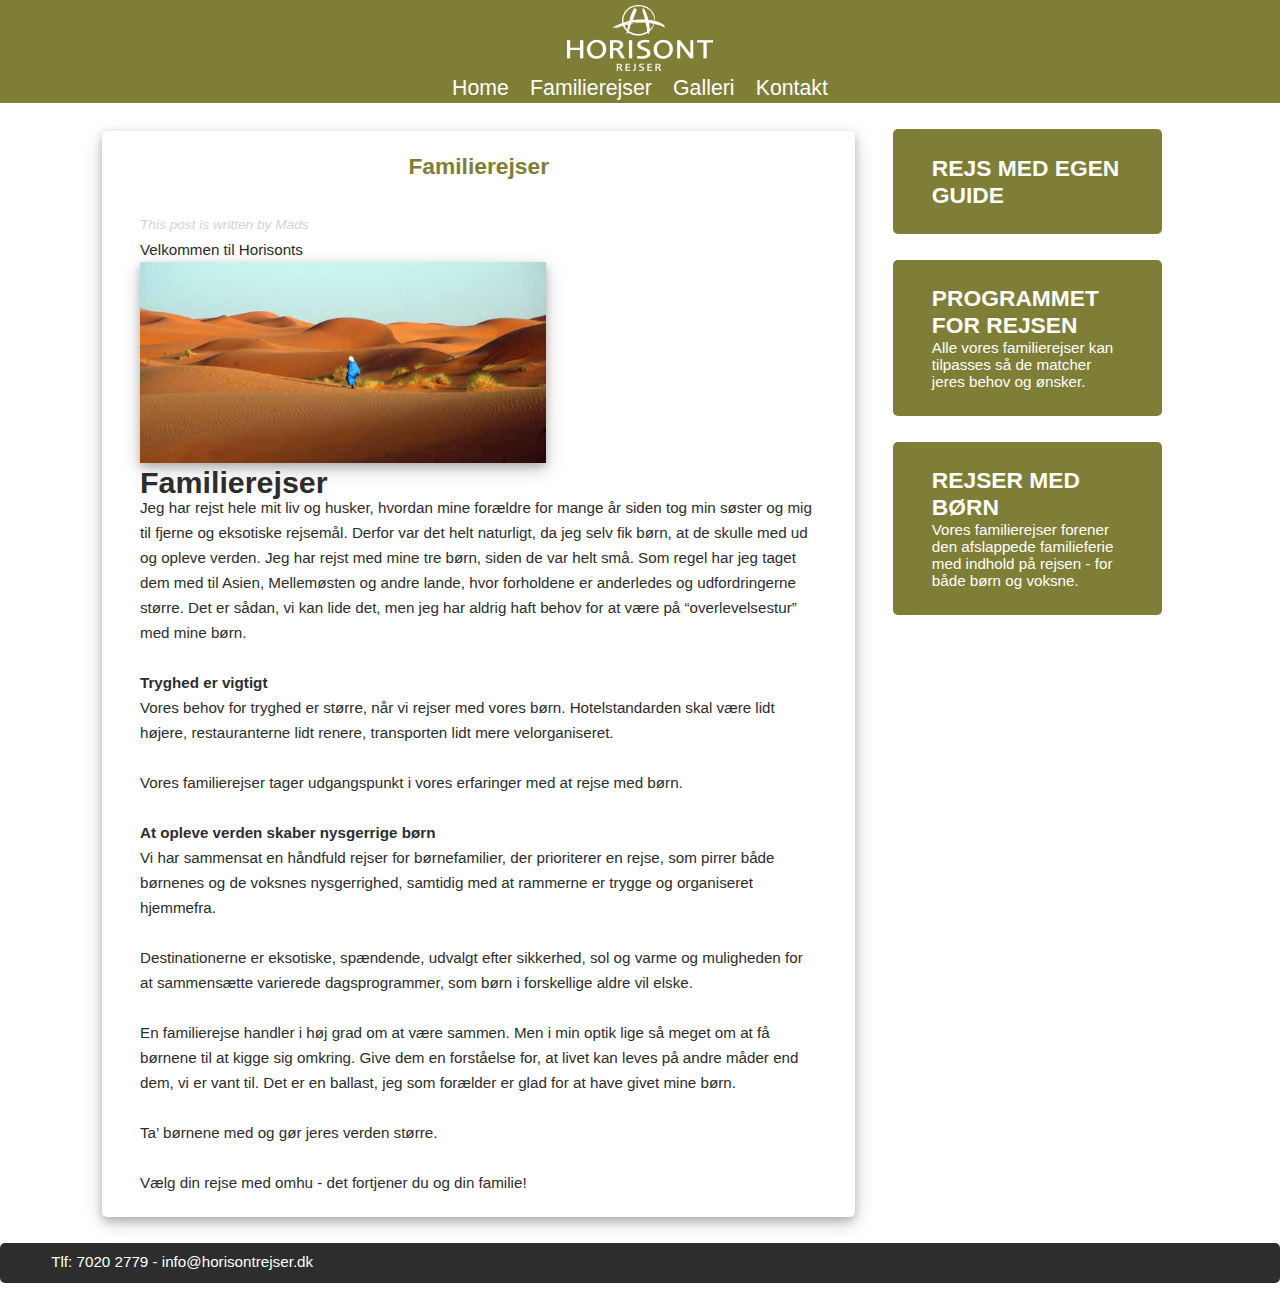
<file: index.html>
<!doctype html>
<html land="da">

<head>
    <meta charset="UTF-8">
    <meta name="viewport" content="width=device-width, minimum-scale=1.0">
    <link rel="stylesheet" href="css/style.css">
    <meta name="description" content="Horisont Rejser">
</head>


<body class="body">

    <!-- Navigation -->
    <header>
        <section id="logo-burger">
            <a id="logo" href="index.html"><img src="images/horisont-rejser-logo-top.png" alt="logo"></a>
            <label for="toggle">&#9776;</label>
        </section>
        <nav>
            <input type="checkbox" id="toggle" class="hidden">
            <!-- This has to be outside of #logo-burger to work. #main-nav cannot be selected when this is in a container -->
            <ul id="main-nav">
                <li><a href="index.html">Home</a></li>
                <li><a href="familierejser.html">Familierejser</a></li>
                <li><a href="#">Galleri</a></li>
                <li><a href="#">Kontakt</a></li>
            </ul>
        </nav>
    </header>


    <div class="maincontent">
        <div class="content">
            <article class="topcontent">
                <header class="article-header">
                    <h2><a href="familjerejser.html" title="">Familierejser</a></h2>

                </header>

                <section>
                    <p class="post-info">This post is written by Mads</p>
                </section>

                <content>

                    <div class="desc">Velkommen til Horisonts</div>

                    <img src="images/marokko-oerken.jpg" alt="Billede af Marokko ørken" class="article-image">

                    <h1 class="forside-article">Familierejser</h1>

                    <p class="forside-article">Jeg har rejst hele mit liv og husker, hvordan
                        mine forældre for mange år siden tog min
                        søster og mig til fjerne og eksotiske rejsemål.
                        Derfor var det helt naturligt, da jeg selv fik
                        børn, at de skulle med ud og opleve verden.
                        Jeg har rejst med mine tre børn, siden de var
                        helt små. Som regel har jeg taget dem med til
                        Asien, Mellemøsten og andre lande, hvor forholdene
                        er anderledes og udfordringerne større.
                        Det er sådan, vi kan lide det, men jeg har aldrig
                        haft behov for at være på “overlevelsestur”
                        med mine børn.</p><br>
                    <h4 class="forside-article">Tryghed er vigtigt</h4>
                    <p class="forside-article">Vores behov for tryghed er større, når vi rejser
                        med vores børn. Hotelstandarden skal være lidt
                        højere, restauranterne lidt renere, transporten
                        lidt mere velorganiseret.<br><br>
                        Vores familierejser tager udgangspunkt i vores
                        erfaringer med at rejse med børn. </p><br>
                    <h4 class="forside-article">At opleve verden skaber nysgerrige børn</h4>
                    <p class="forside-article">Vi har sammensat en håndfuld rejser for
                        børnefamilier, der prioriterer en rejse, som
                        pirrer både børnenes og de voksnes nysgerrighed,
                        samtidig med at rammerne er trygge og
                        organiseret hjemmefra.<br><br>
                        Destinationerne er eksotiske, spændende,
                        udvalgt efter sikkerhed, sol og varme og
                        muligheden for at sammensætte varierede
                        dagsprogrammer, som børn i forskellige aldre
                        vil elske.<br><br>
                        En familierejse handler i høj grad om at være
                        sammen. Men i min optik lige så meget om at
                        få børnene til at kigge sig omkring. Give dem
                        en forståelse for, at livet kan leves på andre
                        måder end dem, vi er vant til. Det er en ballast,
                        jeg som forælder er glad for at have givet mine
                        børn.<br><br>
                        Ta’ børnene med og gør jeres verden større.<br><br>
                        Vælg din rejse med omhu
                        - det fortjener du og din familie!</p>
                </content>
            </article>
        </div>
    </div>

    <aside class="top-sidebar">
        <article>
            <h2>REJS MED EGEN GUIDE</h2>
        </article>
    </aside>

    <aside class="middle-sidebar">
        <article>
            <h2>PROGRAMMET FOR REJSEN</h2>
            <p>Alle vores familierejser kan tilpasses så de matcher jeres behov og
                ønsker. </p>
        </article>
    </aside>

    <aside class="top-sidebar">
        <article>
            <h2>REJSER MED BØRN</h2>
            <p>Vores familierejser forener den afslappede familieferie med
                indhold på rejsen - for både børn og voksne.</p>
        </article>
    </aside>

    <footer class="mainfooter">
        <p>Tlf: 7020 2779 - info@horisontrejser.dk</p>
    </footer>










</body>

</html>
</file>
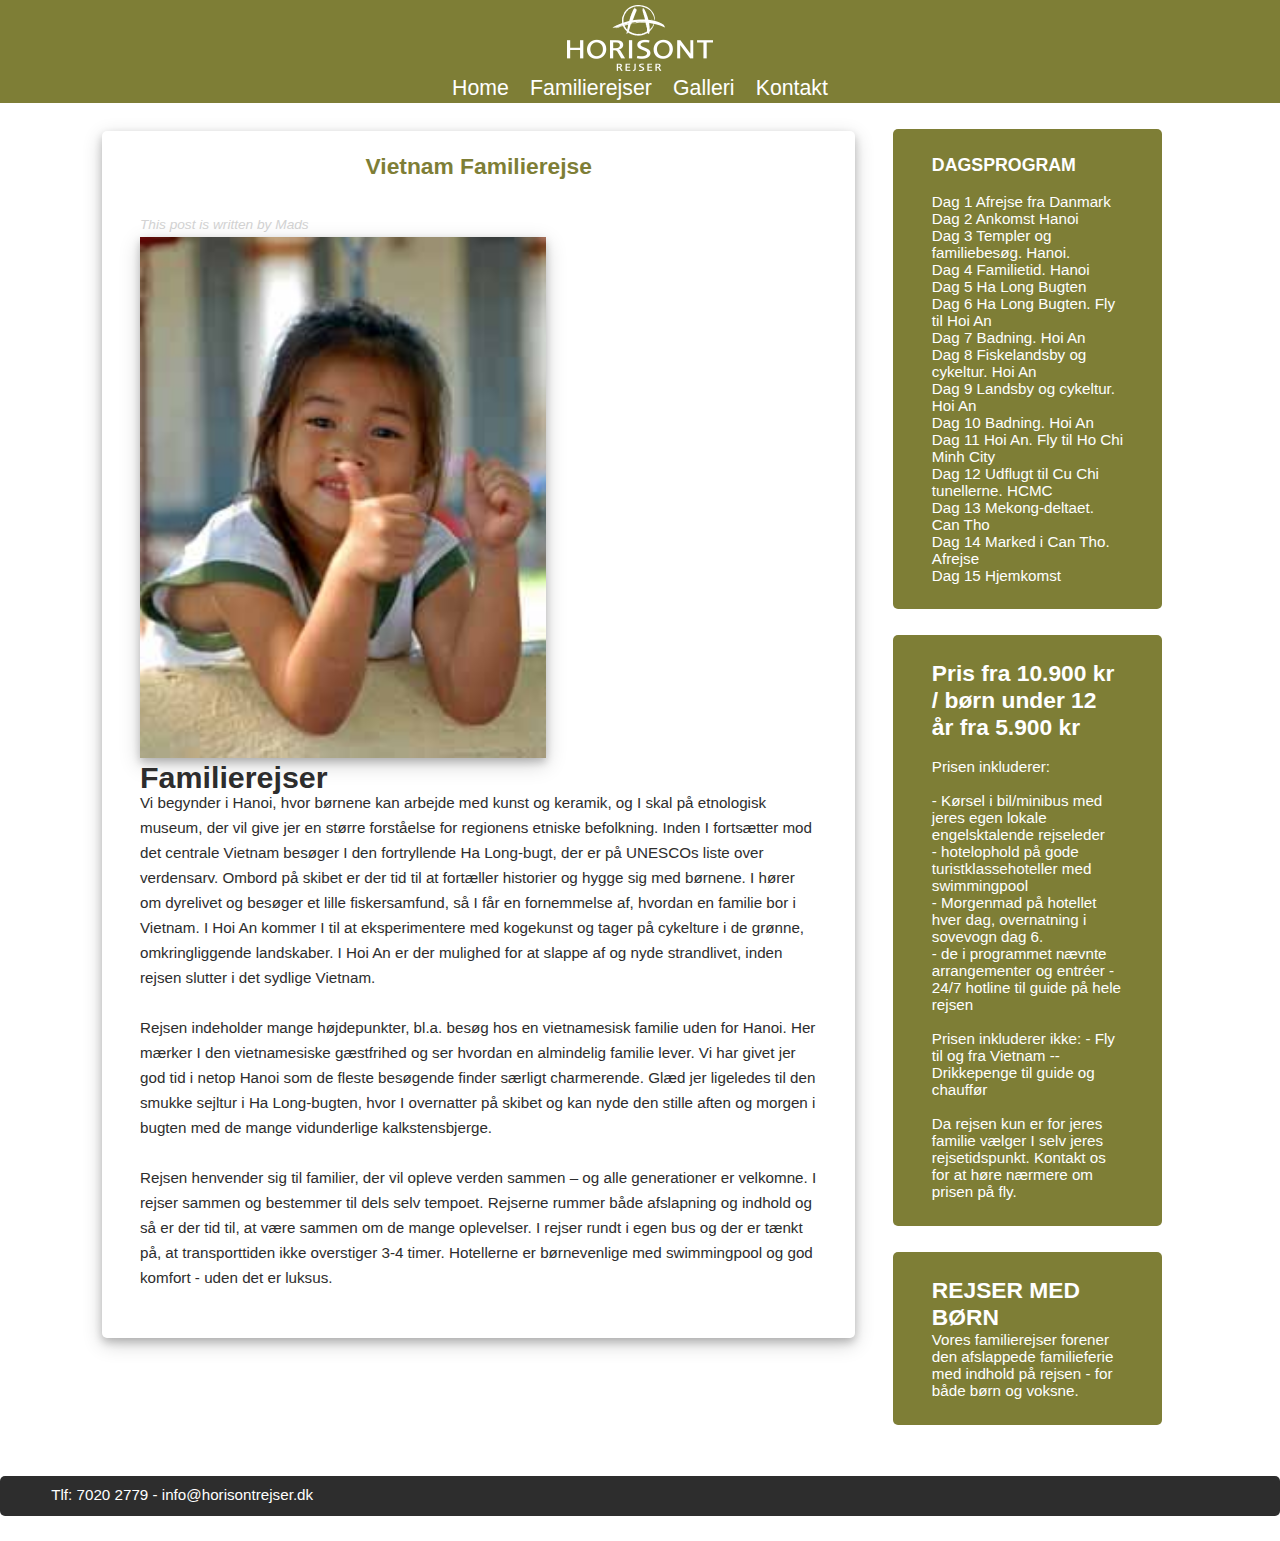
<file: familierejser.html>
<!doctype html>
<html land="da">

<head>
    <meta charset="UTF-8">
    <meta name="viewport" content="width=device-width, minimum-scale=1.0">
    <link rel="stylesheet" href="css/style.css">
    <meta name="description" content="description">
</head>


<body class="body">

    <!-- Navigation -->
    <header>
        <section id="logo-burger">
            <a id="logo" href="index.html"><img src="images/horisont-rejser-logo-top.png" alt="logo"></a>
            <label for="toggle">&#9776;</label>
        </section>
        <nav>
            <input type="checkbox" id="toggle" class="hidden">
            <!-- This has to be outside of #logo-burger to work. #main-nav cannot be selected when this is in a container -->
            <ul id="main-nav">
                <li><a href="index.html">Home</a></li>
                <li><a href="familierejser.html">Familierejser</a></li>
                <li><a href="#">Galleri</a></li>
                <li><a href="#">Kontakt</a></li>
            </ul>
        </nav>
    </header>

    <div class="maincontent">
        <div class="content">
            <article class="topcontent">
                <header class="article-header">
                    <h2><a href="familierejser.html" title="">Vietnam Familierejse</a></h2>

                </header>

                <section>
                    <p class="post-info">This post is written by Mads</p>
                <section>

                <content>

                    <img src="images/asiatisk-barn.jpg" alt="Billede af et barn" class="article-image">

                    <h1 class="forside-article">Familierejser</h1>

                    <p class="forside-article">Vi begynder i Hanoi, hvor børnene kan arbejde med
                        kunst og keramik, og I skal på etnologisk museum,
                        der vil give jer en større forståelse for regionens etniske
                        befolkning. Inden I fortsætter mod det centrale
                        Vietnam besøger I den fortryllende Ha Long-bugt,
                        der er på UNESCOs liste over verdensarv. Ombord på
                        skibet er der tid til at fortæller historier og hygge sig
                        med børnene. I hører om dyrelivet og besøger et lille
                        fiskersamfund, så I får en fornemmelse af, hvordan
                        en familie bor i Vietnam. I Hoi An kommer I til at
                        eksperimentere med kogekunst og tager på cykelture
                        i de grønne, omkringliggende landskaber. I Hoi An
                        er der mulighed for at slappe af og nyde strandlivet,
                        inden rejsen slutter i det sydlige Vietnam.<br><br>
                        Rejsen indeholder mange højdepunkter, bl.a. besøg hos
                        en vietnamesisk familie uden for Hanoi. Her mærker
                        I den vietnamesiske gæstfrihed og ser hvordan en
                        almindelig familie lever. Vi har givet jer god tid i
                        netop Hanoi som de fleste besøgende finder særligt
                        charmerende. Glæd jer ligeledes til den smukke sejltur
                        i Ha Long-bugten, hvor I overnatter på skibet og
                        kan nyde den stille aften og morgen i bugten med de
                        mange vidunderlige kalkstensbjerge.
                        <br><br>
                        Rejsen henvender sig til familier, der vil opleve verden
                        sammen – og alle generationer er velkomne. I rejser
                        sammen og bestemmer til dels selv tempoet. Rejserne
                        rummer både afslapning og indhold og så er der tid
                        til, at være sammen om de mange oplevelser. I rejser
                        rundt i egen bus og der er tænkt på, at transporttiden
                        ikke overstiger 3-4 timer. Hotellerne er børnevenlige
                        med swimmingpool og god komfort - uden det er
                        luksus. <br><br>
                </content>
            </article>
        </div>
    </div>

    <aside class="top-sidebar">
        <article>
           <h3>DAGSPROGRAM</h3>
            <p><br>
Dag 1 Afrejse fra Danmark<br>
Dag 2 Ankomst Hanoi<br>
Dag 3 Templer og familiebesøg. Hanoi.<br>
Dag 4 Familietid. Hanoi<br>
Dag 5 Ha Long Bugten<br>
Dag 6 Ha Long Bugten. Fly til Hoi An<br>
Dag 7 Badning. Hoi An<br>
Dag 8 Fiskelandsby og cykeltur. Hoi An<br>
Dag 9 Landsby og cykeltur. Hoi An<br>
Dag 10 Badning. Hoi An<br>
Dag 11 Hoi An. Fly til Ho Chi Minh City<br>
Dag 12 Udflugt til Cu Chi tunellerne. HCMC<br>
Dag 13 Mekong-deltaet. Can Tho<br>
Dag 14 Marked i Can Tho. Afrejse<br>
Dag 15 Hjemkomst</p>
        </article>
    </aside>

    <aside class="middle-sidebar">
        <article>
            <h2>Pris fra 10.900 kr / børn under 12 år fra 5.900 kr</h2><br>
            <p>Prisen inkluderer:<br><br>
- Kørsel i bil/minibus med jeres egen lokale engelsktalende
rejseleder<br>
- hotelophold på gode turistklassehoteller med swimmingpool<br>
- Morgenmad på hotellet hver dag, overnatning i sovevogn
dag 6.<br>
- de i programmet nævnte arrangementer og entréer
- 24/7 hotline til guide på hele rejsen<br><br>
Prisen inkluderer ikke:
- Fly til og fra Vietnam
-- Drikkepenge til guide og chauffør<br><br>
Da rejsen kun er for jeres familie vælger I selv jeres
rejsetidspunkt. Kontakt os for at høre nærmere om prisen
på fly. </p>
        </article>
    </aside>

    <aside class="top-sidebar">
        <article>
            <h2>REJSER MED BØRN</h2>
            <p>Vores familierejser forener den afslappede familieferie med
                indhold på rejsen - for både børn og voksne.</p>
        </article>
    </aside>

    <footer class="mainfooter">
        <p>Tlf: 7020 2779 - info@horisontrejser.dk</p>
    </footer>

</body>
</html>
</file>
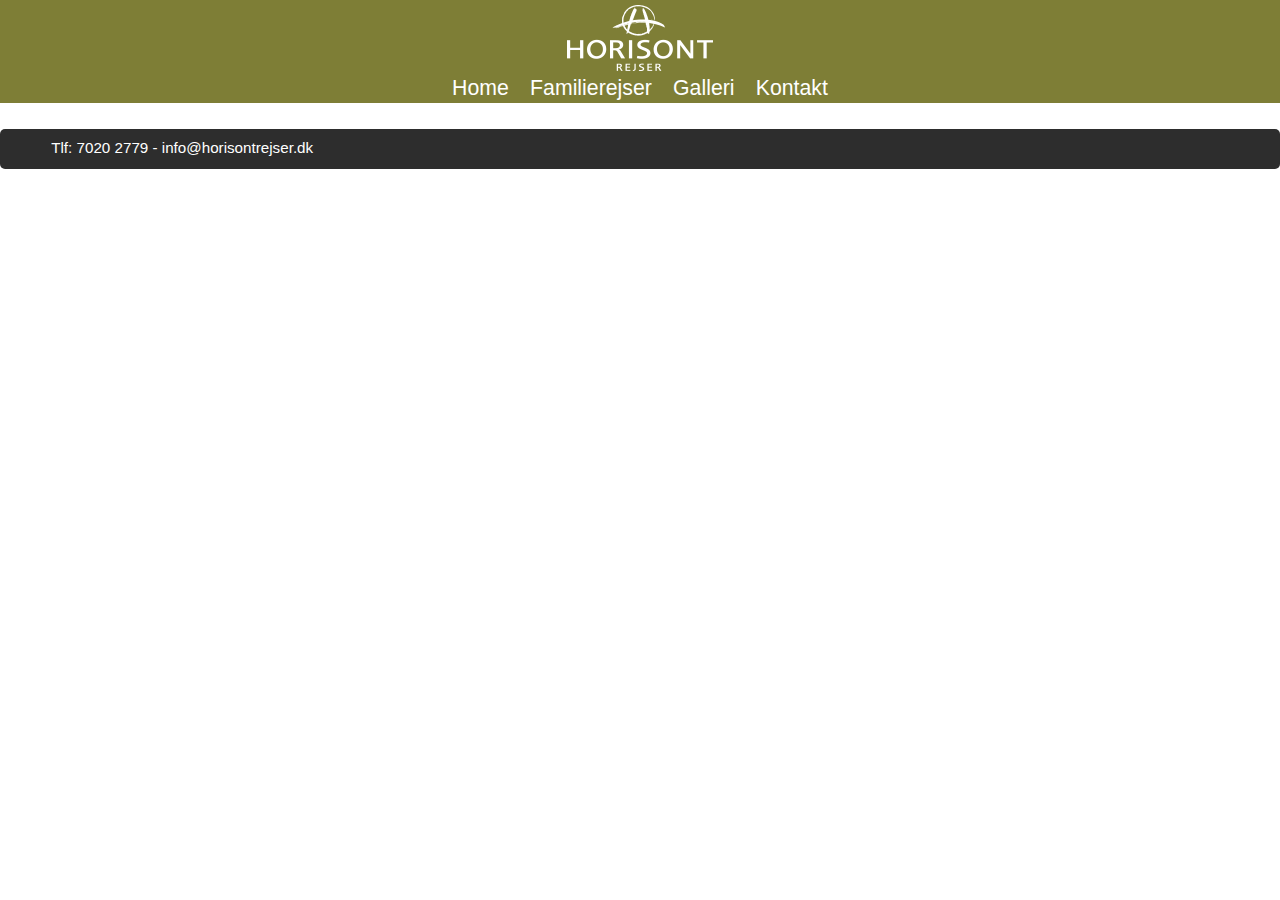
<file: galleri.html>
<!doctype html>
<html land="da">

<head>
    <meta charset="UTF-8">
    <meta name="viewport" content="width=device-width, minimum-scale=1.0">
    <link rel="stylesheet" href="css/style.css">
    <meta name="description" content="description">
</head>


<body class="body">

    <!-- Navigation -->
    <header>
        <section id="logo-burger">
            <a id="logo" href="index.html"><img src="images/horisont-rejser-logo-top.png" alt="logo"></a>
            <label for="toggle">&#9776;</label>
        </section>
        <nav>
            <input type="checkbox" id="toggle" class="hidden">
            <!-- This has to be outside of #logo-burger to work. #main-nav cannot be selected when this is in a container -->
            <ul id="main-nav">
               <li><a href="index.html">Home</a></li>
                <li><a href="familierejser.html">Familierejser</a></li>
                <li><a href="#">Galleri</a></li>
                <li><a href="#">Kontakt</a></li>
            </ul>
        </nav>
    </header>
    
    <footer class="mainfooter">
        <p>Tlf: 7020 2779 - info@horisontrejser.dk</p>
    </footer>
    
    </body>
</html>
</file>
<file: css/style.css>
* {
    padding: 0;
    border: 0;
    margin: 0;
    box-sizing: border-box;
    font-family: sans-serif;
}

/*Links*/
a {
    text-decoration: none;
}

a:link,
a:visited {
    color: #7e7e36;
}

a:hover,
a:active {
    color: #FFF;
    cursor: pointer;
}

/*Navigation with flexbox mobile first*/

header {
    background: #7e7e36;
    width: 100%;
    padding: 0 20px;
}

.article-header {
    background: white;
    margin-bottom: 5%;
}

#logo-burger {
    display: flex;
    align-items: center;
    margin-left: .5em;
}

#logo img {
    width: 100%;
}

#logo,
#main-nav a {
    color: white;
    text-decoration: none;
}

#main-nav {
    display: flex;
    margin-right: .5em;
    list-style: none;
}

#main-nav a {
    display: block;
    margin-left: 1em;
    font-size: 1.4em;
    line-height: 1.4em;
}

#main-nav a:hover {
    color: white;
}

.active {
    color: white;
}

.hidden {
    display: none;
}

/*MEDIA QUERY LAPTOP AND ABOVE*/

@media all and (min-width: 1024px) {

    /*HEADER*/
    header {
        flex-direction: row;
        align-items: center;
    }

}

/*Main content*/
/*Main content*/
/*Main content*/
/*Main content*/
/*Main content*/
.maincontent {
    line-height: 25px;
    border-radius: 5px;
    -moz-border-radius: 5px;
    -webkit-border-radius: 5px;
    padding-left: 8%;
    padding-top: 2%;
    padding-right: 8%;
}

.content {
    width: 70%;
    float: left;
}

.topcontent,
.bottomcontent {
    background-color: white;
    border-radius: 5px;
    -moz-border-radius: 5px;
    -webkit-border-radius: 5px;
    padding: 3% 5%;
    margin-top: 2px;
    color: #2d2d2d;
    box-shadow: 0 4px 8px 0 rgba(0, 0, 0, 0.2), 0 6px 20px 0 rgba(0, 0, 0, 0.19);
}

.artikel-img {
    display: block;
    margin-left: auto;
    margin-right: auto;
    width: 95%;
}

.post-info {
    font-style: italic;
    color: lightgray;
    font-size: 90%;
}

.article-image {
    width: 100%;
    height: auto;
    box-shadow: 0 4px 8px 0 rgba(0, 0, 0, 0.2), 0 6px 20px 0 rgba(0, 0, 0, 0.19);
}


/*Sidebar*/
/*Sidebar*/
/*Sidebar*/
/*Sidebar*/
/*Sidebar*/
/*Sidebar*/
.top-sidebar {
    width: 21%;
    float: left;
    background-color: #7e7e36;
    border-radius: 5px;
    -moz-border-radius: 5px;
    -webkit-border-radius: 5px;
    padding: 2% 3%;
    margin: 0 0 2% 3%;
}

.top-sidebar1 {
    width: 21%;
    float: left;
    border-radius: 5px;
    -moz-border-radius: 5px;
    -webkit-border-radius: 5px;
    padding: 2% 3%;
    margin: 2% 0 2% 3%;
    background: #2d2d2d;
    background-size: cover;
    height: 400px;
}

.top-sidebar > article {
    color: white;
}

.middle-sidebar {
    background: #2d2d2d;
    background-size: cover;
}

.middle-sidebar > article {
    color: white;
}

.middle-sidebar,
.bottom-sidebar {
    width: 21%;
    float: left;
    background-color: #7e7e36;
    border-radius: 5px;
    -moz-border-radius: 5px;
    -webkit-border-radius: 5px;
    padding: 2% 3%;
    margin: 0 0 2% 3%;
}

.mainfooter {
    width: 100%;
    height: 40px;
    float: left;
    border-radius: 5px;
    -moz-border-radius: 5px;
    -webkit-border-radius: 5px;
    background-color: #2d2d2d;
    margin: 2% 0;
}

.mainfooter p {
    width: 92%;
    margin: 10px auto;
    color: #FFF;
}



@media only screen and (min-width: 150px) and (max-width: 600px) {
    .body {
        width: 100%;
        font-size: 95%;
    }

    .mainheader img {
        width: 100%;
    }

    .mainheader nav {
        height: 160px;
    }

    .mainheader nav ul {
        padding-left: 0;
    }

    .mainheader nav ul li {
        width: 100%;
        text-align: center;
    }

    .mainheader nav a:link,
    .mainheader nav a:visited {
        padding: 10px 25px;
        height: 20px;
        display: block;
    }

    .content {
        width: 100%;
        float: left;
        margin-top: 2%;
    }

    .post-info {
        display: none;
    }

    .topcontent,
    .bottomcontent {
        margin: 4% 0;
    }

    .top-sidebar,
    .middle-sidebar,
    .bottom-sidebar {
        width: 100%;
        padding: 2% 3%;
        margin: 2% 0 2% 0%;
    }

    #box-container {
        flex-direction: column;
        align-items: center;
    }

    .map-container a {
        margin: 0;
    }

    .map-container {
        padding: 0;
    }

    .top-sidebar-guide,
    .middle-sidebar-guide,
    .bottom-sidebar-guide {
        width: 94%;
        padding: 2% 3%;
        margin: 2% 0 2% 0%;
    }

    #inferno {
        width: 100%;
        height: auto;
    }

    #cache {
        width: 100%;
        height: auto;
    }

    .content5 {
        width: 100%;
    }

    .desc {
        text-align: center;
        font-style: italic;
        font-size: 110%;
        color: #2d2d2d;
    }

    .forside-article {
        text-align: center;
    }

    /*HEADER NAV*/
    header {
        display: block;
    }

    #logo-burger {
        justify-content: space-between;
        align-items: center;
    }

    #logo-burger label {
        display: block;
        font-size: 2em;
        cursor: pointer;
    }

    #toggle:checked + #main-nav {
        display: block;
    }

    #main-nav {
        display: none;
    }

    #main-nav li {
        text-align: center;
        border-top: 1px solid rgba(255, 255, 255, 0.3);
        border-bottom: 1px solid rgba(0, 0, 0, 0.1);
    }

    #main-nav a {
        margin: 0;
    }

    #main-nav li:last-of-type {
        border-bottom: none;
    }

}

@media all and (min-width: 600px) {

    /*HEADER NAV*/
    header {
        display: flex;
        justify-content: space-between;
        flex-direction: column;
        /*remove this if you do not want the column layout whit logo above menu for medium size screens*/
    }

    #logo-burger {
        margin: 0;

    }

    #logo {
        margin-top: .3em;
    }

    #main-nav {
        justify-content: space-between;
        width: 100%;
        margin: 0;
    }

    #main-nav a {
        margin: 0 .5em;
    }

    .hidden {
        display: none;
    }

    label {
        display: none;
    }

    .body {
        width: 100%;
        font-size: 95%;
    }

    .article-image {
        width: 60%;
    }



}
</file>
